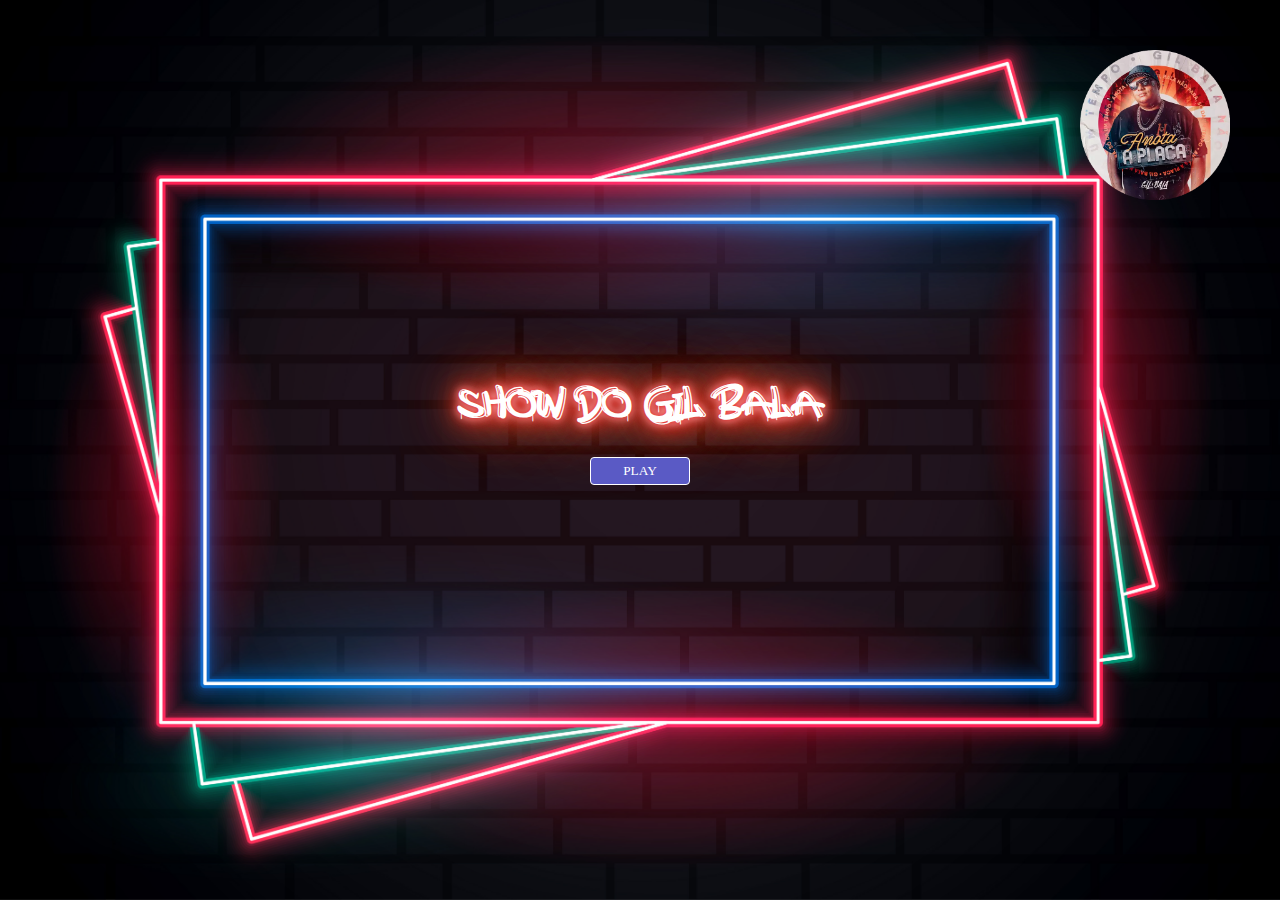
<file: index.html>
<html>
    <head>
        <link rel="stylesheet" href="style.css">
        <script type="module" src="main.js"></script>
        <link rel="preconnect" href="https://fonts.googleapis.com">
        <link rel="preconnect" href="https://fonts.gstatic.com" crossorigin>
        <link href="https://fonts.googleapis.com/css2?family=Roboto:wght@400;700&display=swap" rel="stylesheet">
        <link rel="preload" href="aAttackGraffiti.ttf" as="font" type="font/ttf" crossorigin>
    </head>
    <body>        
        <audio autoplay loop src="WhatsApp Audio 2022-05-22 at 21.43.46.mp4"></audio>
        <div class="box">
            <h2 id="title">SHOW DO GIL BALA</h2>

            <div id="contador">
                <img src="logo gil bala.webp" alt="">
            </div>
            <button id="start-button">PLAY</button>
            <h4 id="question-title"></h4>
            <div class="pointsBox">
                <h2 id="pontos" hidden>0</h2>
            </div>
            <div id="opcoes"></div>
            <div id="error-message"></div>
            <div class="buttonHolder">
                <button class="red" id="retry-button" hidden>Tentar Novamente</button>
                <button class="red" id="next-button" hidden>Confirmar</button>
            </div>
            <img id="end-image" src="4eA8.gif" hidden/>
        </div>
        
    </body>
</html>
</file>
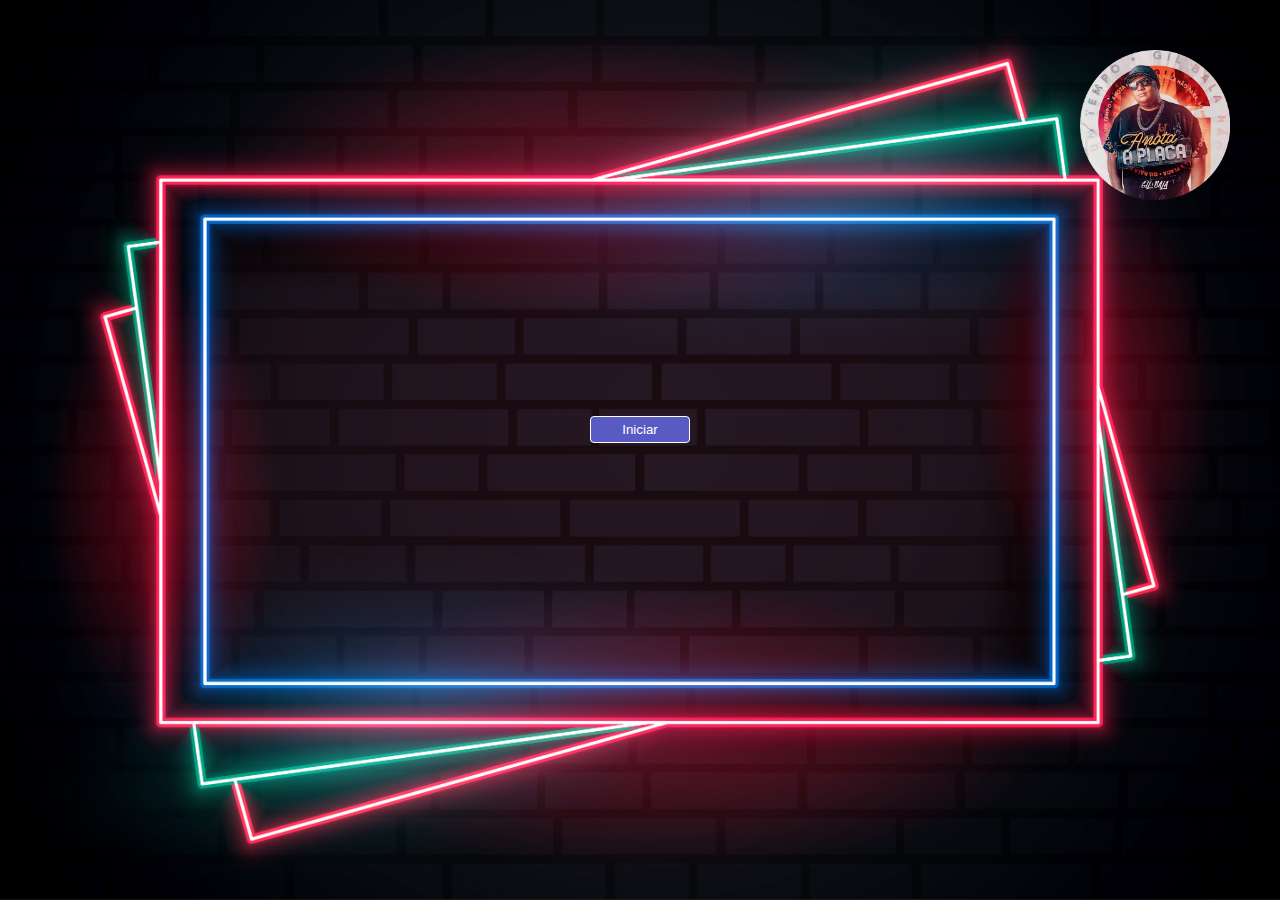
<file: mc-quiz/index.html>
<html>
    <head>
        <link rel="stylesheet" href="style.css">
        <script type="module" src="main.js"></script>
        <link rel="preconnect" href="https://fonts.googleapis.com">
        <link rel="preconnect" href="https://fonts.gstatic.com" crossorigin>
        <link href="https://fonts.googleapis.com/css2?family=Roboto:wght@400;700&display=swap" rel="stylesheet">
    </head>
    <body>
        <audio autoplay loop src="./resources/WhatsApp Audio 2022-05-22 at 21.46.48 (1).mp4"></audio>
        <div class="box">
            <div id="contador">
                <img src="./resources/logo gil bala.webp" alt="">
            </div>
            <button id="start-button">Iniciar</button>
            <h4 id="question-title"></h4>
            <div id="opcoes"></div>
            <div id="error-message"></div>
            <div class="buttonHolder">
                <button class="red" id="next-button" hidden>Próxima</button>
            </div>
            <img id="end-image" src="firework.gif" hidden/>
        </div>
        
    </body>
</html>
</file>
<file: style.css>
@font-face {
    font-family: 'a Attack Graffiti';
    src: url('aAttackGraffiti.ttf') format('truetype');
    font-weight: normal;
    font-style: normal;
    font-display: swap;
}


body {
    display: flex;
    justify-content: center;
    align-items: center;
    background-image: url(SL-071219-21480-07.jpg);
    background-repeat: no-repeat;
    background-size: cover;
    
    background-position: center;
    color: white;
    margin: 0px;
    font-family: 'Roboto', sans-serif;
}
#contador img{
    width: 150px;
    position: absolute;
    top: 50px;
    right: 50px
}
.box {
    border-radius: 10px;
    padding: 50px;
    max-width: 500px;
    margin: 40px;
    text-align: center;
}
.buttonHolder {
    margin: 20px;
    display: flex;
    justify-content: center;
    align-items: center;
}
button {
    color: white;
    background-color: rgb(90, 90, 197);
    text-align: center;
    border: solid 1px white;
    width: 100px;
    padding: 5px ;
    border-radius: 4px;
    transition: 0.3s;
    font-family:'Times New Roman', Times, serif;
}

button:hover {
    background-color: rgb(145, 145, 223);
}
#error-message {
    margin: 20px;
    text-align: center;
    color: red;
}

.pointsBox {
    display: flex;
    align-items: center;
    justify-content: center;
    color: #e61010;
    text-shadow: 0 0 5px #e61010, 0 0 10px #FFF, 0 0 15px #e61010, 0 0 20px #e61010, 0 0 30px #D45B39, 0 0 40px #D45B39, 0 0 55px #D45B39, 0 0 75px #D45B39;
    color: #FFFFFF;
    font-family: 'fantasy';
    font-weight:normal;
    font-style:normal;
    font-size: 20px;
}

#title{
    width: 100%;
    text-align: center;
    top: 160px;
    color: #e61010;
    text-shadow: 0 0 5px #e61010, 0 0 10px #FFF, 0 0 15px #e61010, 0 0 20px #e61010, 0 0 30px #D45B39, 0 0 40px #D45B39, 0 0 55px #D45B39, 0 0 75px #D45B39;
    color: #FFFFFF;
    font-family: 'a Attack Graffiti';
    font-weight: normal;
    font-style: normal;
    font-size: 38px;
    }
   


#opcoes {
    text-align: left;
    font-size: 12px;
}

#end-image{
    justify-content: center;
    background-position: center;
    background-repeat: no-repeat;
    background-size: cover;
    margin: 0px;

}
</file>
<file: mc-quiz/style.css>
body {
    display: flex;
    justify-content: center;
    align-items: center;
    background-image: url(./resources/SL-071219-21480-07.jpg);
    background-repeat: no-repeat;
    background-size: cover;
    
    background-position: center;
    color: white;
    margin: 0px;
    font-family: 'Roboto', sans-serif;
}
#contador img{
    width: 150px;
    position: absolute;
    top: 50px;
    right: 50px
}
.box {
    border-radius: 10px;
    padding: 50px;
    max-width: 500px;
    margin: 40px;
}
.buttonHolder {
    margin: 20px;
    display: flex;
    justify-content: center;
    align-items: center;
}
button {
    color: white;
    background-color: rgb(90, 90, 197);
    text-align: center;
    border: solid 1px white;
    width: 100px;
    padding: 5px ;
    border-radius: 4px;
    transition: 0.3s;
}

button:hover {
    background-color: rgb(145, 145, 223);
}
#error-message {
    margin: 20px;
    text-align: center;
    color: red;
}
</file>
